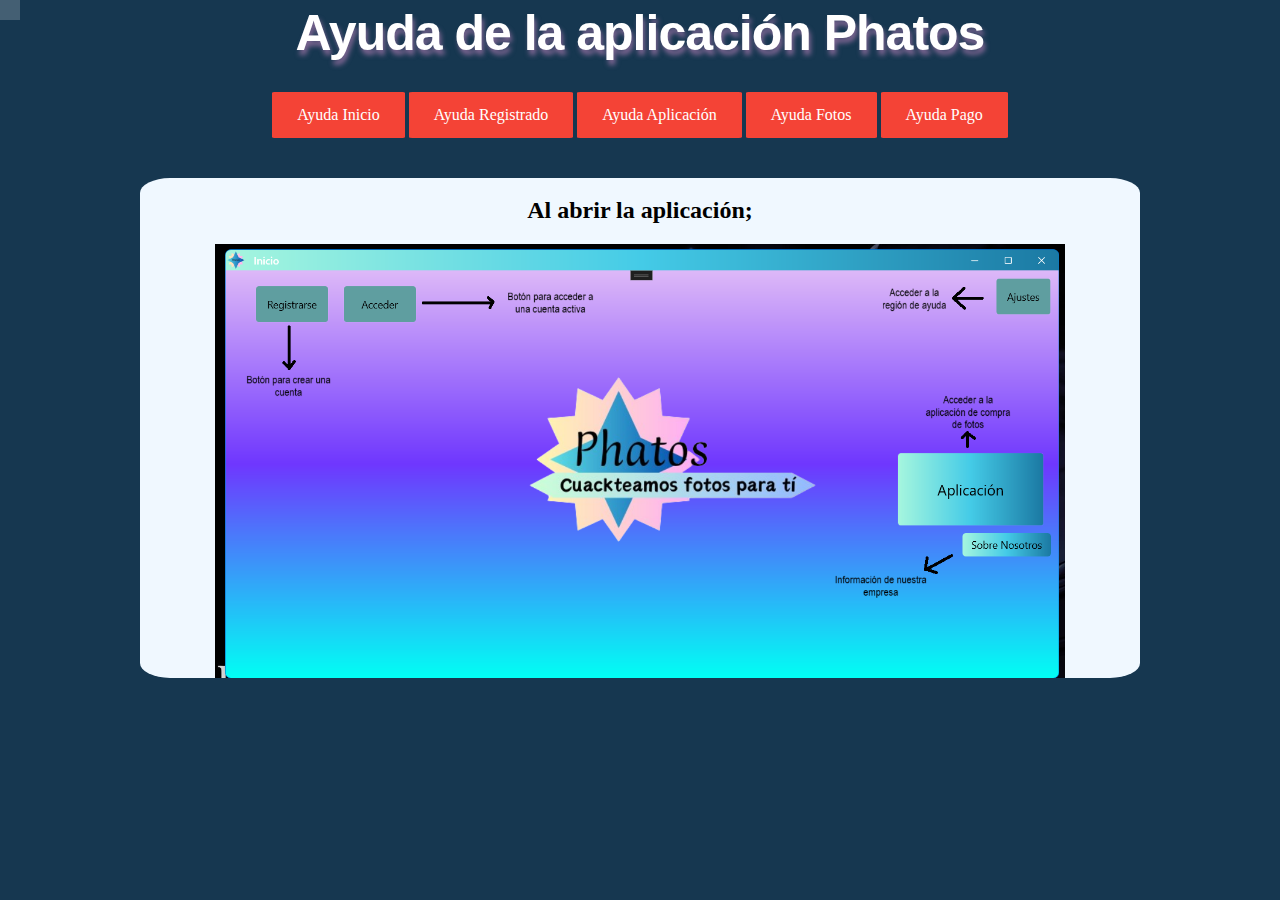
<file: index.html>
<html>
    <head>
        <meta charset="UTF-8">
        <title>Ayuda Phatos</title>
        <link rel="stylesheet" href="mainpage.css">
    </head>
    <body>
        <div class="titulo">
            <h1 class="titulo_text"> Ayuda de la aplicación Phatos </h1>
        </div>
        <div class="botones">
                <a href="#inicio">Ayuda Inicio</a>
                <a href="#inicio_login"> Ayuda Registrado</a>
                <a href="#inicio_aplicacion">Ayuda Aplicación</a>
                <a href="#aplicacion_cargada">Ayuda Fotos</a>
                <a href="#pago">Ayuda Pago</a>
        </div>

        <div class="principal">

            <div class="contenido">

                <div class="contenedor" id="inicio">                    
                    <div>
                        <h2>Al abrir la aplicación; </h2>
                    </div>

                    <div>
                        <img src="imagenes/Ayuda_1.png"/>
                    </div>                
                </div>
                <div class="contenedor" id="inicio_login">
                    <div>
                        <h2>Una vez logeado: </h2>
                    </div>
                    <div>
                        <img src="imagenes/Ayuda_2.png"/>
                    </div>
                </div>

                <div class="contenedor" id="inicio_aplicacion">
                    <div>
                        <h2> Al iniciar la aplicación; </h2>
                    </div>
                    <div>
                        <img src="imagenes/Ayuda_3.png"/>
                    </div>
                </div>
                <div class="contenedor" id="aplicacion_cargada">
                    <div>
                        <h2> Al cargar fotos; </h2>
                    </div>
                    <div>
                        <img src="imagenes/Ayuda_4.png"/>
                    </div>
                </div>
                <div class="contenedor" id="pago">
                <div>
                    <h2> Info de la página pagar</h2>
                </div>
                <div>
                    <img src="imagenes/Ayuda_5.png"/>
                </div>
            </div>
         </div>

        <ul class="background">
            <li></li>
            <li></li>
            <li></li>
            <li></li>
            <li></li>
            <li></li>
            <li></li>
         </ul>
    </body>
</html>
</file>
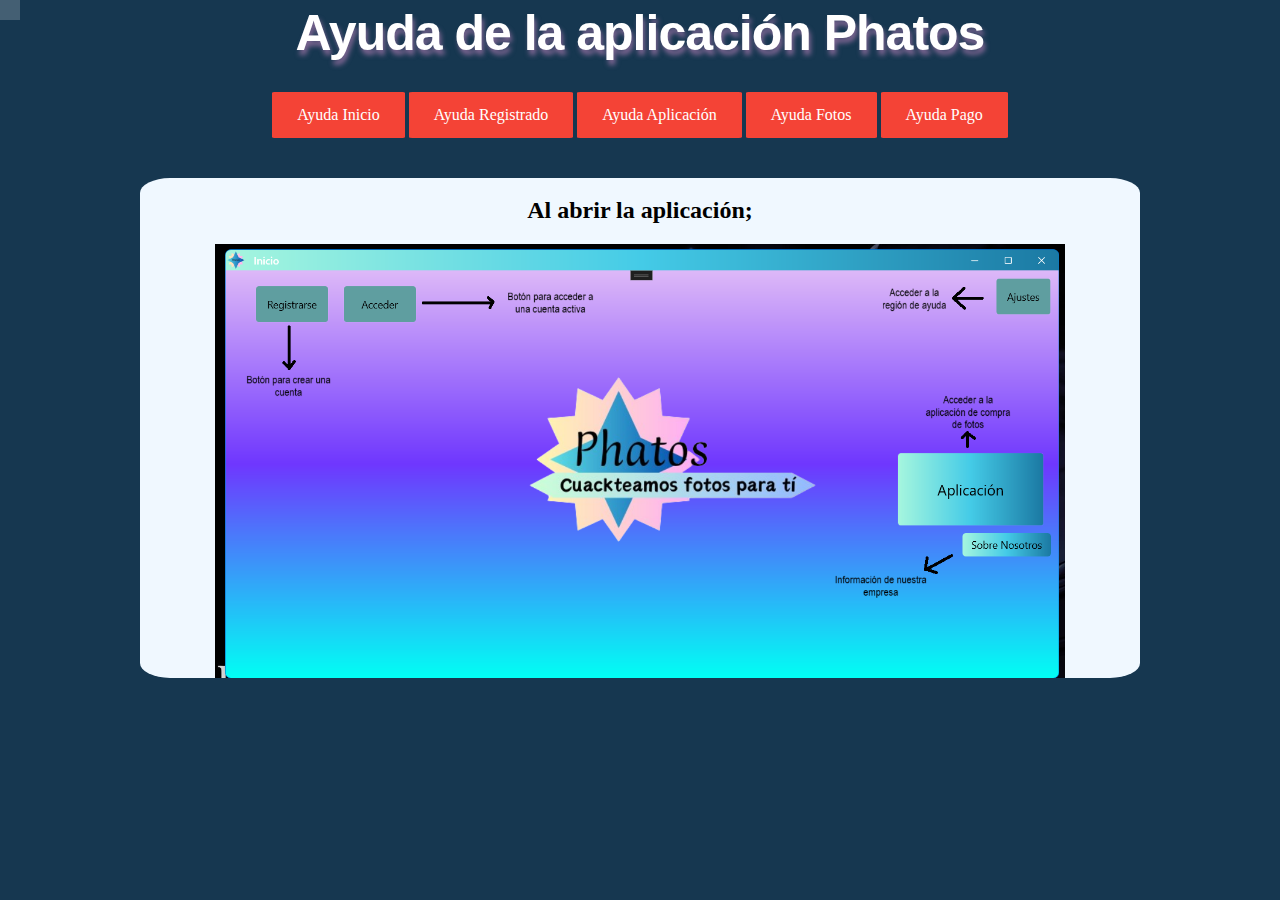
<file: MainPage.html>
<html>
    <head>
        <meta charset="UTF-8">
        <title>Ayuda Phatos</title>
        <link rel="stylesheet" href="mainpage.css">
    </head>
    <body>
        <div class="titulo">
            <h1 class="titulo_text"> Ayuda de la aplicación Phatos </h1>
        </div>
        <div class="botones">
                <a href="#inicio">Ayuda Inicio</a>
                <a href="#inicio_login"> Ayuda Registrado</a>
                <a href="#inicio_aplicacion">Ayuda Aplicación</a>
                <a href="#aplicacion_cargada">Ayuda Fotos</a>
                <a href="#pago">Ayuda Pago</a>
        </div>

        <div class="principal">

            <div class="contenido">

                <div class="contenedor" id="inicio">                    
                    <div>
                        <h2>Al abrir la aplicación; </h2>
                    </div>

                    <div>
                        <img src="imagenes/Ayuda_1.png"/>
                    </div>                
                </div>
                <div class="contenedor" id="inicio_login">
                    <div>
                        <h2>Una vez logeado: </h2>
                    </div>
                    <div>
                        <img src="imagenes/Ayuda_2.png"/>
                    </div>
                </div>

                <div class="contenedor" id="inicio_aplicacion">
                    <div>
                        <h2> Al iniciar la aplicación; </h2>
                    </div>
                    <div>
                        <img src="imagenes/Ayuda_3.png"/>
                    </div>
                </div>
                <div class="contenedor" id="aplicacion_cargada">
                    <div>
                        <h2> Al cargar fotos; </h2>
                    </div>
                    <div>
                        <img src="imagenes/Ayuda_4.png"/>
                    </div>
                </div>
                <div class="contenedor" id="pago">
                <div>
                    <h2> Info de la página pagar</h2>
                </div>
                <div>
                    <img src="imagenes/Ayuda_5.png"/>
                </div>
            </div>
         </div>

        <ul class="background">
            <li></li>
            <li></li>
            <li></li>
            <li></li>
            <li></li>
            <li></li>
            <li></li>
         </ul>
    </body>
</html>
</file>
<file: mainpage.css>
img {
    max-width: 85%;
    max-height: 90%;
    margin-bottom: 100px;
    margin-left: 50px;
    margin-right: 50px;
}
html {
    scroll-behavior: smooth;
  }

.text {
    font-size: 70px;
}
.botones{
    margin-bottom: auto;
    margin-left: auto;
    margin-right: auto;
    border-radius: 3%;    
    align-content: center;    
    text-align: center;
}
a:link, a:visited {
    background-color: #f44336;
    border-radius: 2%;
    color: white;
    padding: 14px 25px;
    text-align: center;
    text-decoration: none;
    display: inline-block;
  }
  a:hover, a:active {
    background-color: red;
  }
.principal{
    background-color: aliceblue;
    border-radius: 3%;
    margin-top: 40px;
    margin-bottom: auto;
    margin-left: auto;
    margin-right: auto;
    overflow: auto;
    scrollbar-color: #61B9BB #98FAFC;
    width: 1000px;
    height: 500px;
    align-content: center;
    text-align: center;
}
h1 { 
    color: white;
    text-shadow: 2px 5px 5px rgba(191,130,188,0.62);
    font-family: 'Helvetica Neue', sans-serif; 
    font-size: 50px; 
    font-weight: bold; 
    letter-spacing: -1px; line-height: 1; 
    text-align: center; 
}


@keyframes animate {
    0%{
        transform: translateY(0) rotate(0deg);
        opacity: 1;
        border-radius: 0;
    }
    100%{
        transform: translateY(-1000px) rotate(720deg);
        opacity: 0;
        border-radius: 50%;
    }
}

.background {
    z-index: -2;
    position: absolute;
    width: 100vw;
    height: 100%;
    top: 0;
    left: 0;
    margin: 0;
    padding: 0;
    background: #163750;
    overflow: hidden;
}
.background li {
    position: absolute;
    display: block;
    list-style: none;
    width: 20px;
    height: 20px;
    background: rgba(255, 255, 255, 0.2);
    animation: animate 40s linear infinite;
}




.background li:nth-child(0) {
    left: 65%;
    width: 179px;
    height: 179px;
    bottom: -179px;
    animation-delay: 1s;
}
.background li:nth-child(1) {
    left: 5%;
    width: 185px;
    height: 185px;
    bottom: -185px;
    animation-delay: 3s;
}
.background li:nth-child(2) {
    left: 30%;
    width: 84px;
    height: 84px;
    bottom: -84px;
    animation-delay: 8s;
}
.background li:nth-child(3) {
    left: 50%;
    width: 38px;
    height: 38px;
    bottom: -38px;
    animation-delay: 4s;
}
.background li:nth-child(4) {
    left: 84%;
    width: 138px;
    height: 138px;
    bottom: -138px;
    animation-delay: 13s;
}
.background li:nth-child(5) {
    left: 65%;
    width: 79px;
    height: 79px;
    bottom: -79px;
    animation-delay: 22s;
}
.background li:nth-child(6) {
    left: 86%;
    width: 215px;
    height: 215px;
    bottom: -215px;
    animation-delay: 10s;
}
</file>
